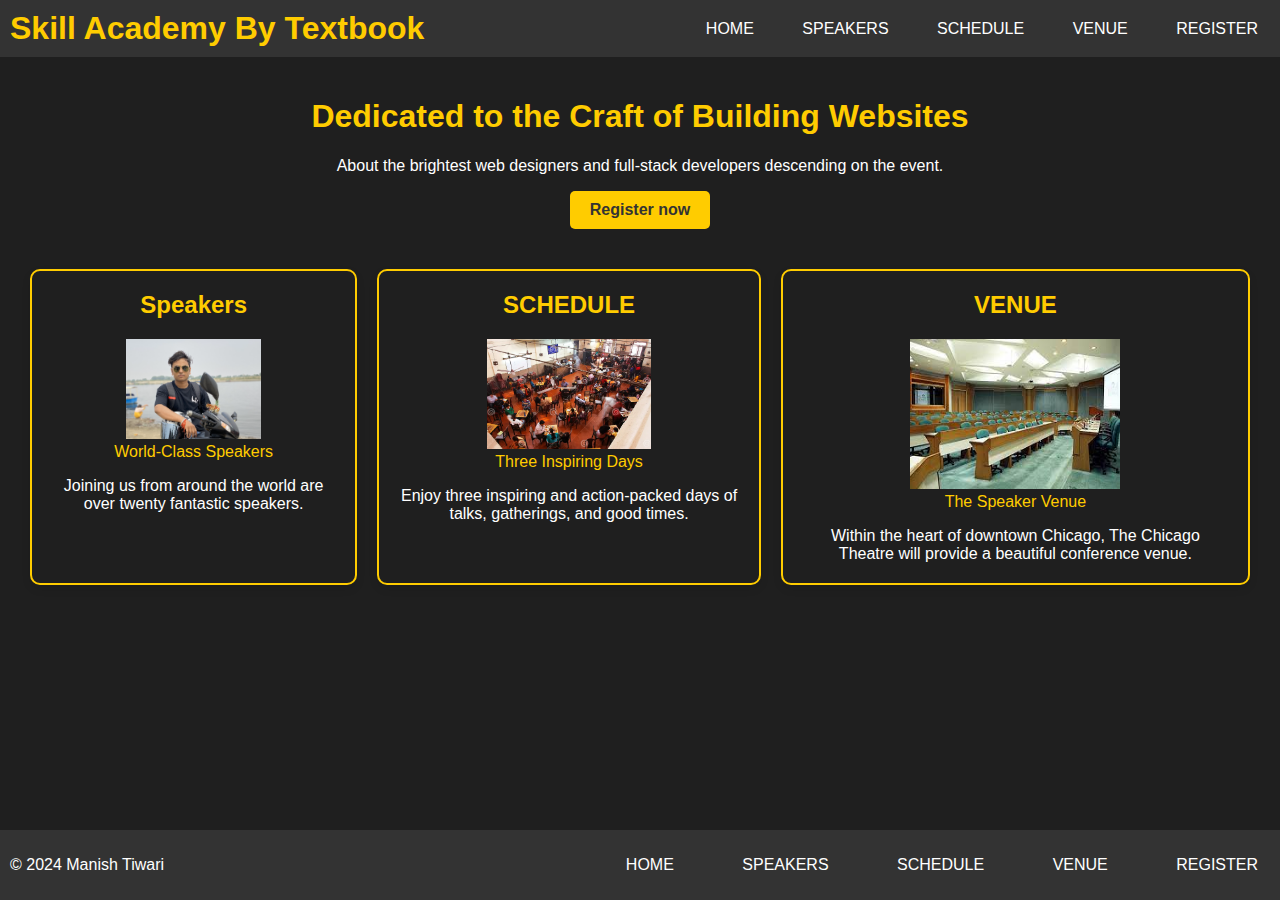
<file: index.html>
<!DOCTYPE html>
<html lang="en">
<head>
    <meta charset="UTF-8">
    <meta name="viewport" content="width=device-width, initial-scale=1.0">
    <link rel="stylesheet" href="/css/styles.css"> <!-- Linking external CSS file -->
    <title>Skill Academy Conference</title> <!-- Title of the webpage -->
</head>
<body>

  <nav class="navbar">
      <div class="left-nav">
          <h1>Skill Academy By Textbook</h1> <!-- Logo and brand name -->
      </div>
      <div class="right-nav">
        <a href="/index.html" class="active">HOME</a> <!-- Link to the home page -->
        <a href="/pages/speakers.html">SPEAKERS</a> <!-- Link to the speakers page -->
        <a href="/pages/schedule.html">SCHEDULE</a> <!-- Link to the schedule page -->
        <a href="/pages/vanue.html">VENUE</a> <!-- Link to the venue page -->
        <a href="/pages/register.html">REGISTER</a> <!-- Link to the register page -->
      </div>
  </nav>

  <section class="main-section">
      <h1>Dedicated to the Craft of Building Websites</h1> <!-- Main section heading -->
      <p>About the brightest web designers and full-stack developers descending on the event.</p> <!-- Description of the event -->
      <a href="/pages/register.html" class="register-button">Register now</a> <!-- Button to register -->

      <div class="grid-container">
          <div class="grid-box">
              <h2>Speakers</h2> <!-- Heading for speakers section -->
              <a href="/pages/speakers.html">
                  <img style="height: 100px;" src="/img/manish.png" alt="Manish Tiwari"> <!-- Image of a speaker -->
              </a><br>
              <a href="/pages/speakers.html">World-Class Speakers</a> <!-- Link to the speakers page -->
              <p>Joining us from around the world are over twenty fantastic speakers.</p> <!-- Description of speakers section -->
          </div>

          <div class="grid-box">
              <h2>SCHEDULE</h2> <!-- Heading for schedule section -->
              <a href="/pages/schedule.html">
                  <img style="height: 110px;" src="/img/visitors.webp" alt="Schedule"> <!-- Image representing schedule -->
              </a><br>
              <a href="/pages/schedule.html">Three Inspiring Days</a> <!-- Link to the schedule page -->
              <p>Enjoy three inspiring and action-packed days of talks, gatherings, and good times.</p> <!-- Description of schedule section -->
          </div>

          <div class="grid-box">
              <h2>VENUE</h2> <!-- Heading for venue section -->
              <a href="/pages/vanue.html">
                  <img style="height: 150px; width: 210px;" src="/img/download.jpeg" alt="Venue"> <!-- Image representing venue -->
              </a><br>
              <a href="/pages/vanue.html">The Speaker Venue</a> <!-- Link to the venue page -->
              <p>Within the heart of downtown Chicago, The Chicago Theatre will provide a beautiful conference venue.</p> <!-- Description of venue section -->
          </div>
      </div>
  </section>

  <footer>
      <div class="left-footer">
          <p>&copy; 2024 Manish Tiwari</p> <!-- Copyright notice -->
      </div>
      <div class="right-footer">
        <a href="/index.html" class="active">HOME</a> <!-- Footer navigation links -->
        <a href="/pages/speakers.html">SPEAKERS</a>
        <a href="/pages/schedule.html">SCHEDULE</a>
        <a href="/pages/vanue.html">VENUE</a>
        <a href="/pages/register.html">REGISTER</a>
      </div>
  </footer>

  
</body>
</html>
</file>
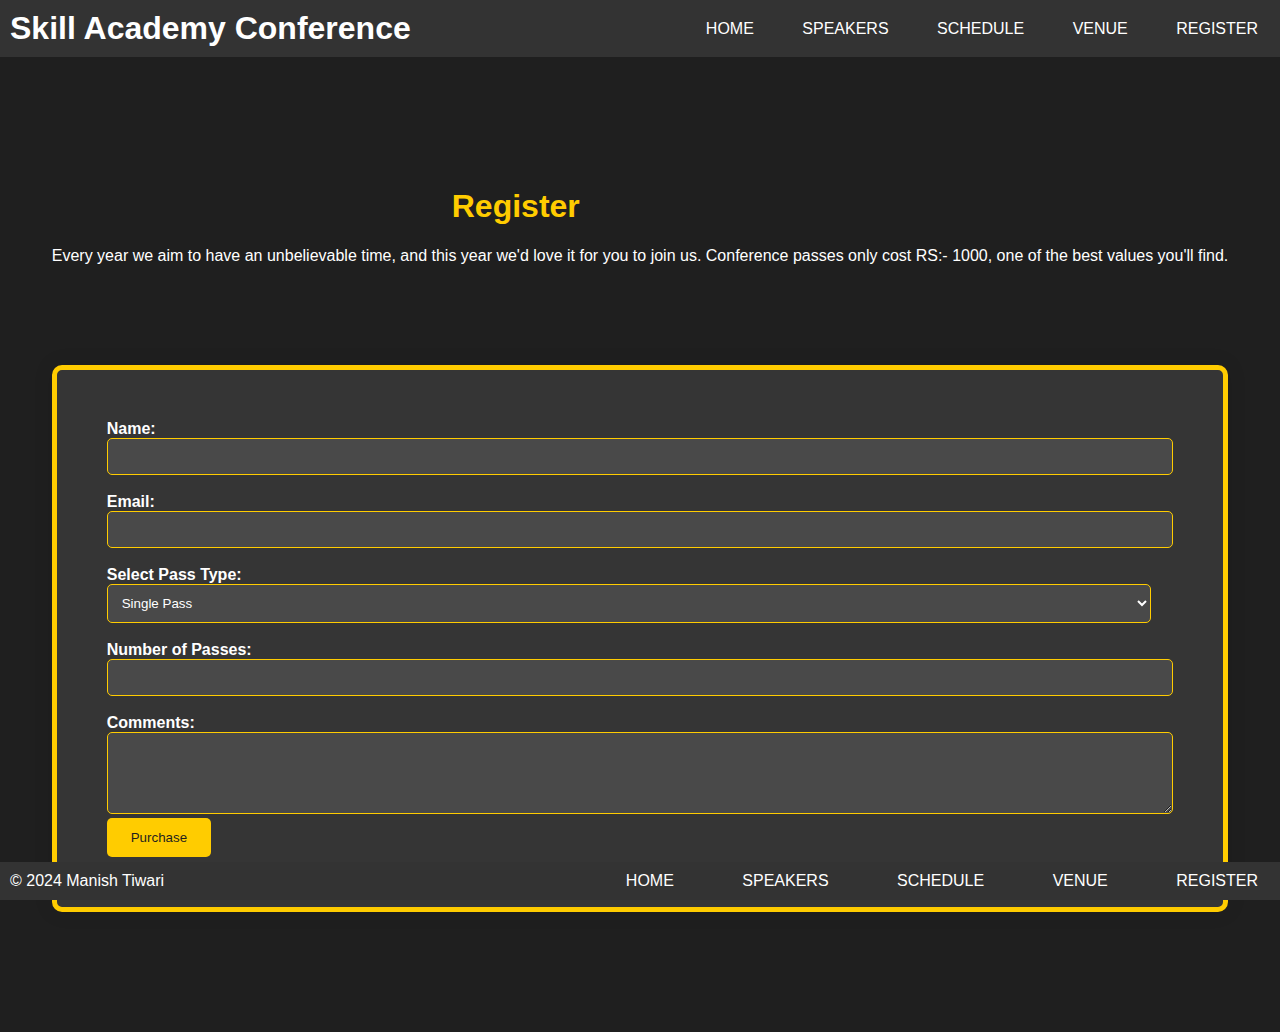
<file: pages/register.html>
<!DOCTYPE html>
<html lang="en">
<head>
    <meta charset="UTF-8">
    <meta name="viewport" content="width=device-width, initial-scale=1.0">
    <link rel="stylesheet" href="/css/register.css">
    <title>Skill Academy Conference - Register</title>
</head>
<body>
    <!-- Navigation Bar -->
    <nav class="navbar">
        <div class="left-nav">
            <h1>Skill Academy Conference</h1>
        </div>
        <nav class="right-nav">
            <a href="/index.html">HOME</a>
            <a href="/pages/speakers.html">SPEAKERS</a>
            <a href="/pages/schedule.html">SCHEDULE</a>
            <a href="/pages/vanue.html">VENUE</a>
            <a href="/pages/register.html" class="active">REGISTER</a>
        </nav>
    </nav>

    <!-- Main Section - Register -->
    <section class="main-section">
        <div class="register-section">
            <h1>Register</h1>
            <p>Every year we aim to have an unbelievable time, and this year we'd love it for you to join us. Conference passes only cost RS:- 1000, one of the best values you'll find.</p>

            <!-- Register Form Section -->
            <section class="register-form">
                <form action="#" method="post">
                    <label for="name">Name:</label><br>
                    <input type="text" id="name" name="name" required><br><br>

                    <label for="email">Email:</label><br>
                    <input type="email" id="email" name="email" required><br><br>

                    <label for="pass-type">Select Pass Type:</label><br>
                    <select id="pass-type" name="pass-type" required><br><br>
                        <option value="single">Single Pass</option>
                        <option value="group">Group Pass</option>
                    </select><br><br>

                    <label for="pass-quantity">Number of Passes:</label><br>
                    <input type="number" id="pass-quantity" name="pass-quantity" required><br><br>

                    <label for="comments">Comments:</label><br>
                    <textarea id="comments" name="comments" rows="4"></textarea><br>

                    <button type="submit" class="orange-btn">Purchase</button>
                </form>
            </section>
        </div>
    </section>

    <!-- Footer -->
    <footer>
        <div class="left-footer">&copy; 2024 Manish Tiwari</div>
        <div class="right-footer">
          <a href="/index.html">HOME</a>
            <a href="/pages/speakers.html">SPEAKERS</a>
            <a href="/pages/schedule.html">SCHEDULE</a>
            <a href="/pages/vanue.html">VENUE</a>
            <a href="/pages/register.html" class="active">REGISTER</a>
        </div>
    </footer>
</body>
</html>
</file>
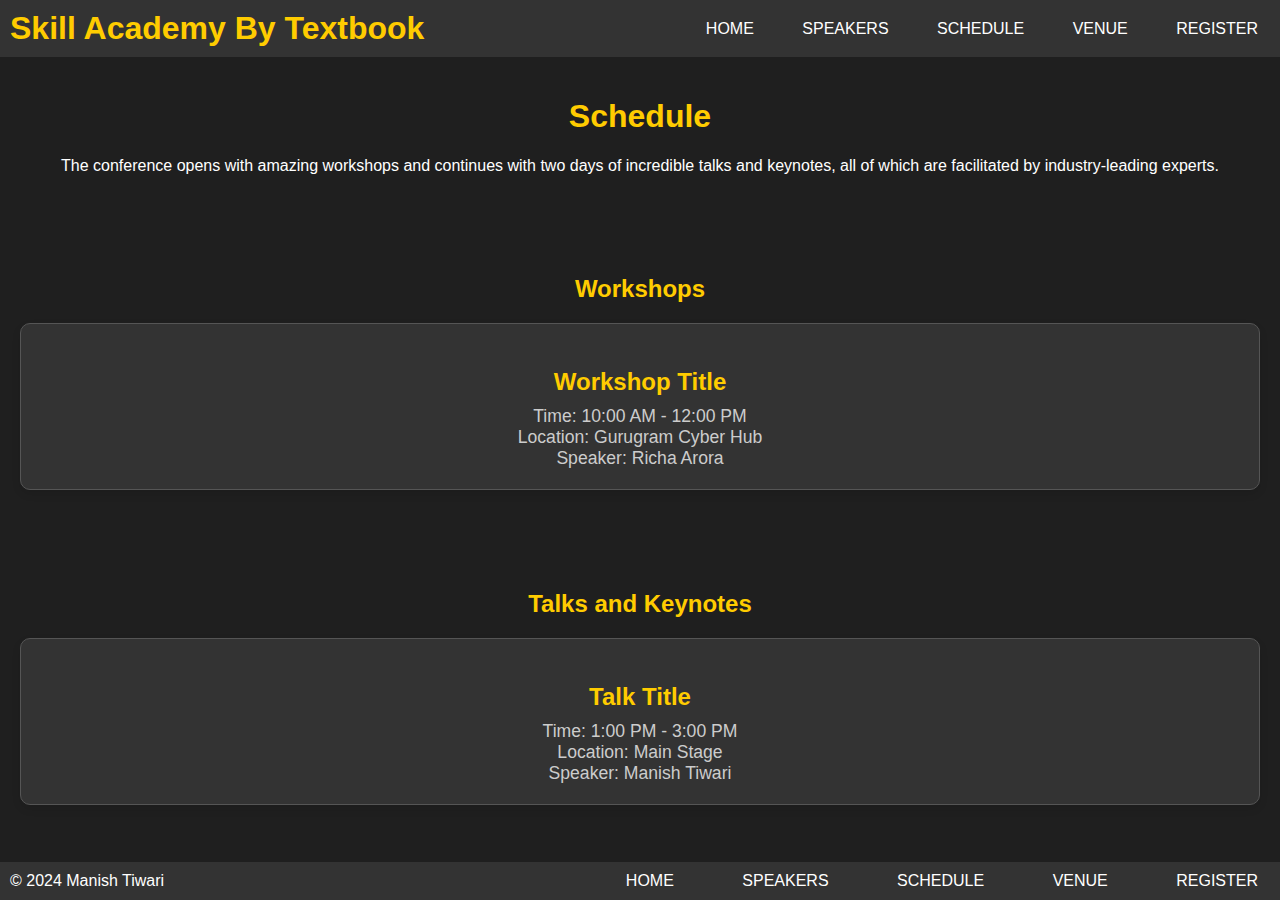
<file: pages/schedule.html>
<!DOCTYPE html>
<html lang="en">
<head>
    <meta charset="UTF-8">
    <meta name="viewport" content="width=device-width, initial-scale=1.0">
    <link rel="stylesheet" href="/css/schedule.css">
    <title>Skill Academy Conference - Schedule</title>
</head>
<body>
    <!-- Navigation Bar -->
    <nav class="navbar">
        <div class="left-nav">
            <h1>Skill Academy By Textbook</h1>
        </div>
        <div class="right-nav">
          <a href="/index.html">HOME</a>
          <a href="/pages/speakers.html">SPEAKERS</a>
          <a href="/pages/schedule.html" class="active">SCHEDULE</a>
          <a href="../pages/vanue.html">VENUE</a>
          <a href="/pages/register.html">REGISTER</a>
        </div>
    </nav>

    <!-- Main Section - Schedule -->
    <section class="main-section">
        <h1>Schedule</h1>
        <p>The conference opens with amazing workshops and continues with two days of incredible talks and keynotes, all of which are facilitated by industry-leading experts.</p>

        <!-- Workshop Section -->
        <section class="schedule-section">
            <h2>Workshops</h2>
            <!-- Example Workshop Entry  -->
            <div class="schedule-entry">
                <h3>Workshop Title</h3>
                <p>Time: 10:00 AM - 12:00 PM</p>
                <p>Location: Gurugram Cyber Hub</p>
                <p>Speaker: Richa Arora</p>
            </div>
            
        </section>

        <!-- Talks and Keynotes Section -->
        <section class="schedule-section">
            <h2>Talks and Keynotes</h2>
            <!-- Example Talk Entry  -->
            <div class="schedule-entry">
                <h3>Talk Title</h3>
                <p>Time: 1:00 PM - 3:00 PM</p>
                <p>Location: Main Stage</p>
                <p>Speaker: Manish Tiwari</p>
            </div>
            
        </section>
    </section>

    <!-- Footer -->
    <footer>
        <div class="left-footer">&copy; 2024 Manish Tiwari</div>
        <div class="right-footer">
            <a href="/index.html">HOME</a>
            <a href="/pages/speakers.html">SPEAKERS</a>
            <a href="/pages/schedule.html" class="active">SCHEDULE</a>
            <a href="../pages/vanue.html">VENUE</a>
            <a href="/pages/register.html">REGISTER</a>
        </div>
    </footer>
</body>
</html>
</file>
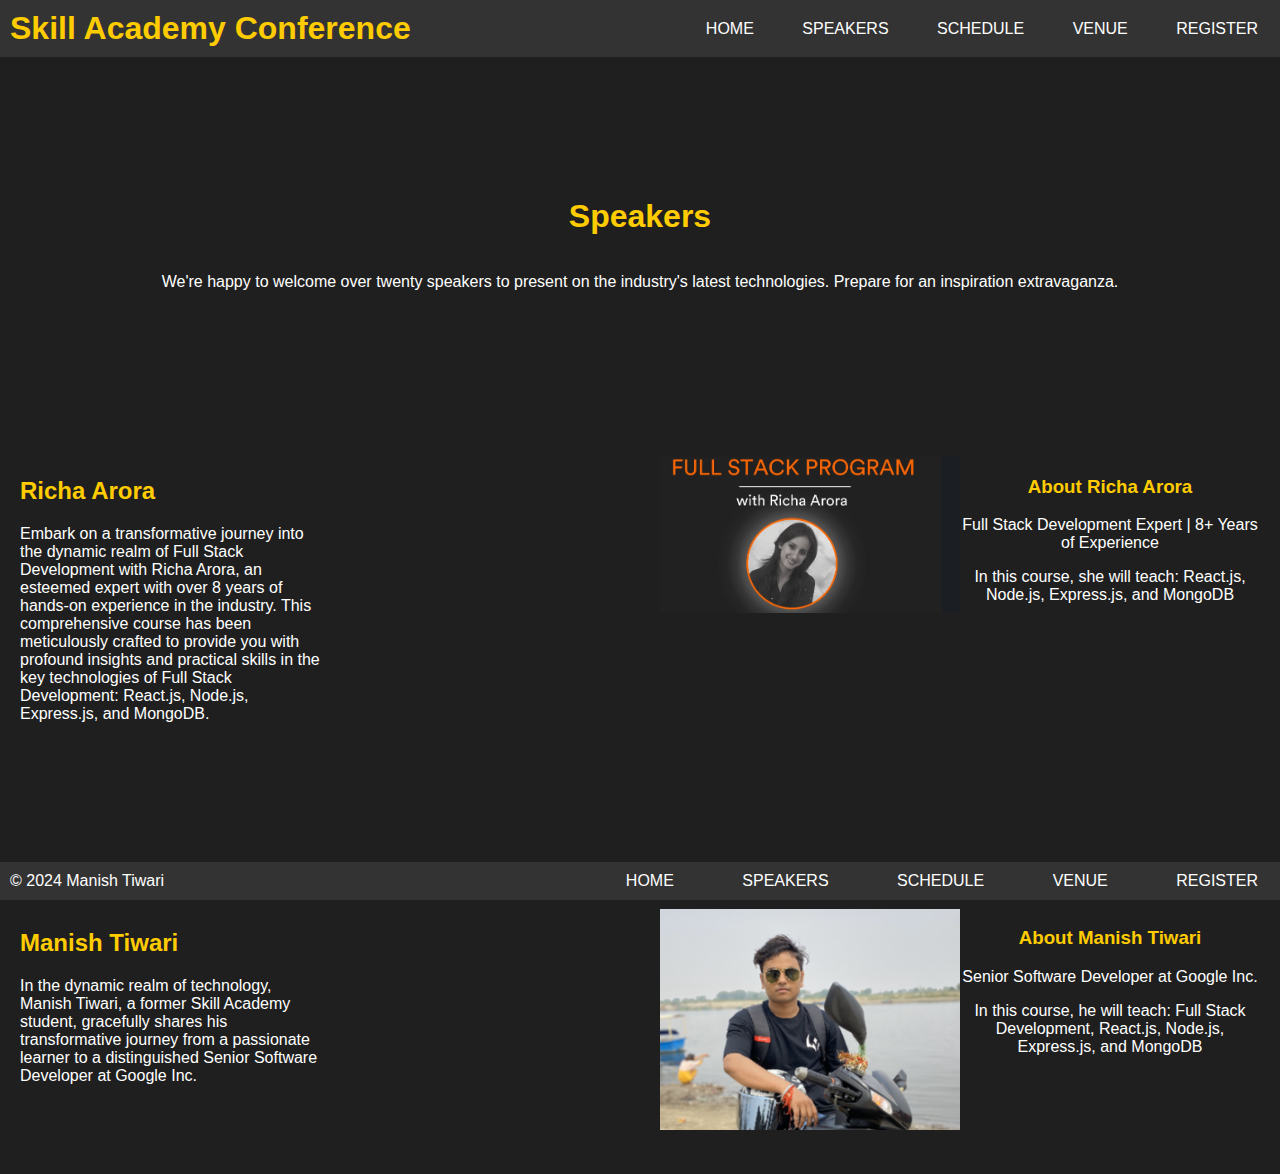
<file: pages/speakers.html>
<!DOCTYPE html>
<html lang="en">
<head>
    <meta charset="UTF-8">
    <meta name="viewport" content="width=device-width, initial-scale=1.0">
    <title>Skill Academy Conference - Speakers</title>
    <link rel="stylesheet" href="../css/speakers.css">
</head>
<body class="dark-theme">
    <!-- Navigation Bar -->
    <nav class="navbar">
        <div class="left-nav">
            <h1>Skill Academy Conference</h1>
        </div>
        <div class="right-nav">
          <a href="/index.html">HOME</a>
          <a href="../pages/speakers.html" class="active">SPEAKERS</a>
          <a href="../pages/schedule.html">SCHEDULE</a>
          <a href="/pages/vanue.html">VENUE</a>
          <a href="../pages/register.html">REGISTER</a>
        </div>
    </nav>

    <!-- Main Section - Speakers -->
    <section class="main-section">
        <h1>Speakers</h1>
        <p>We're happy to welcome over twenty speakers to present on the industry's latest technologies. Prepare for an inspiration extravaganza.</p>

        <!-- Speaker - Richa Arora Ma'am -->
        <div class="speaker-section">
            <div class="text-section">
                <h2>Richa Arora</h2>
                <p>Embark on a transformative journey into the dynamic realm of Full Stack Development with Richa Arora, an esteemed expert with over 8 years of hands-on experience in the industry. This comprehensive course has been meticulously crafted to provide you with profound insights and practical skills in the key technologies of Full Stack Development: React.js, Node.js, Express.js, and MongoDB.</p>
            </div>
            <div class="speaker-info">
                <div class="speaker-image">
                    <img src="../img/Richa Arora.png" alt="Richa Arora" width="300">
                </div>
                <div class="speaker-details">
                    <h3>About Richa Arora</h3>
                    <p>Full Stack Development Expert | 8+ Years of Experience</p>
                    <p>In this course, she will teach: React.js, Node.js, Express.js, and MongoDB</p>
                </div>
            </div>
        </div>

        <!-- Speaker - Manish Tiwari -->
        <div class="speaker-section">
            <div class="text-section">
                <h2>Manish Tiwari</h2>
                <p>In the dynamic realm of technology, Manish Tiwari, a former Skill Academy student, gracefully shares his transformative journey from a passionate learner to a distinguished Senior Software Developer at Google Inc.</p>
            </div>
            <div class="speaker-info">
                <div class="speaker-image">
                    <img src="../img/manish.png" alt="Manish Tiwari" width="300">
                </div>
                <div class="speaker-details">
                    <h3>About Manish Tiwari</h3>
                    <p>Senior Software Developer at Google Inc.</p>
                    <p>In this course, he will teach: Full Stack Development, React.js, Node.js, Express.js, and MongoDB</p>
                </div>
            </div>
        </div>
    </section>

    <!-- Footer -->
    <footer>
        <div class="footer-left">&copy; 2024 Manish Tiwari</div>
        <div class="footer-right">
          <a href="/index.html">HOME</a>
          <a href="/pages/speakers.html" class="active">SPEAKERS</a>
          <a href="/pages/schedule.html">SCHEDULE</a>
          <a href="/pages/vanue.html">VENUE</a>
          <a href="/pages/register.html">REGISTER</a>
        </div>
    </footer>
</body>
</html>
</file>
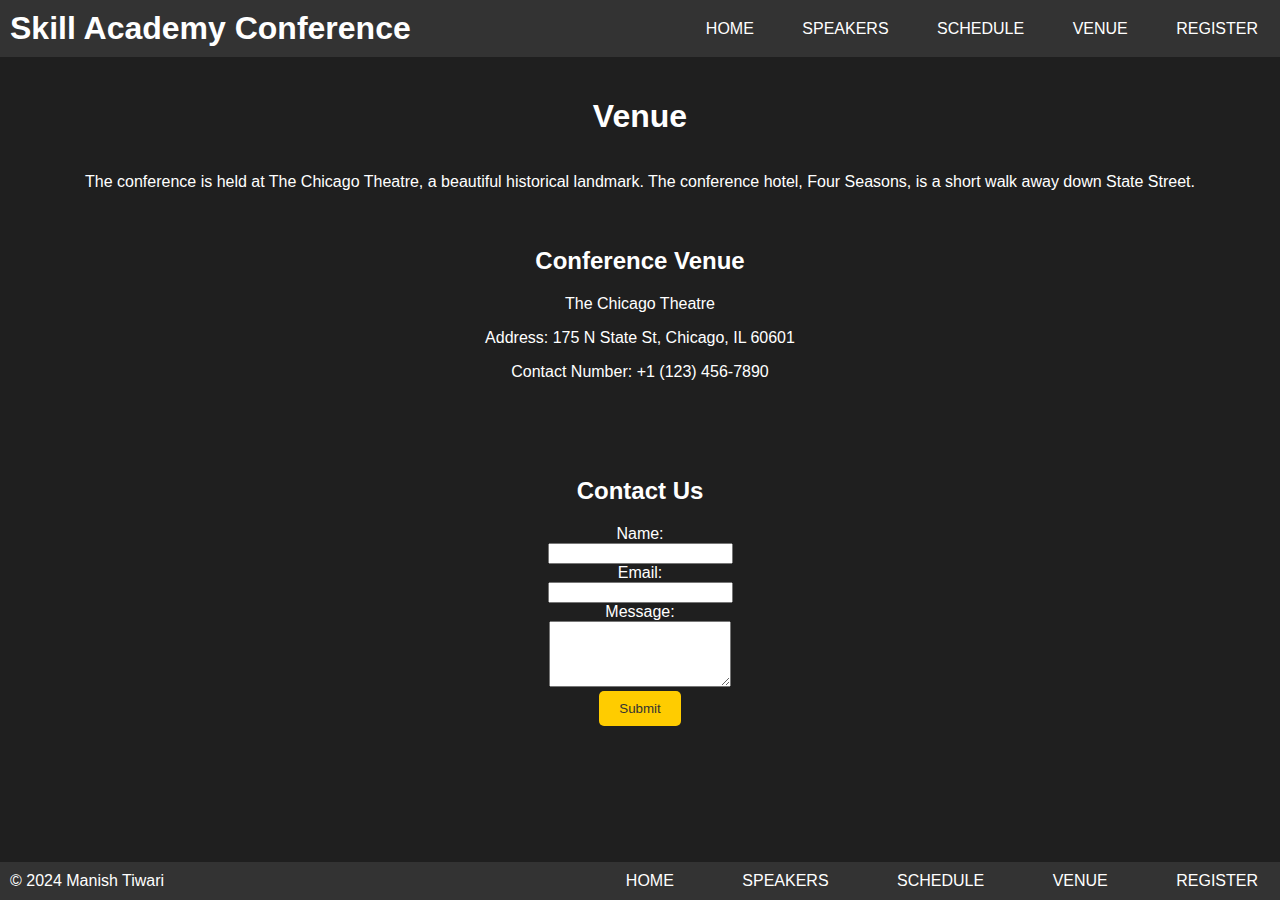
<file: pages/vanue.html>
<!DOCTYPE html>
<html lang="en">
<head>
    <meta charset="UTF-8">
    <meta name="viewport" content="width=device-width, initial-scale=1.0">
    <title>Skill Academy Conference - Venue</title>
    <link rel="stylesheet" href="/css/vanue.css">
</head>
<body>
    <!-- Navigation Bar -->
    <nav class="navbar">
        <div class="left-nav">
            <h1>Skill Academy Conference</h1>
        </div>
        <nav class="right-nav">
            <a href="index.html">HOME</a>
            <a href="speakers.html">SPEAKERS</a>
            <a href="schedule.html">SCHEDULE</a>
            <a href="vanue.html" class="active">VENUE</a>
            <a href="register.html">REGISTER</a>
        </nav>
    </nav>

    <!-- Main Section - Venue -->
    <section class="main-section">
        <h1>Venue</h1>
        <p>The conference is held at The Chicago Theatre, a beautiful historical landmark. The conference hotel, Four Seasons, is a short walk away down State Street.</p>

        <!-- Venue Details Section -->
        <section class="venue-details">
            <h2>Conference Venue</h2>
            <p>The Chicago Theatre</p>
            <p>Address: 175 N State St, Chicago, IL 60601</p>
            <p>Contact Number: +1 (123) 456-7890</p>
        </section>

        <!-- Contact Form Section -->
        <section class="contact-form">
            <h2>Contact Us</h2>
            <form action="#" method="post">
                <label for="name">Name:</label><br>
                <input type="text" id="name" name="name" required><br>

                <label for="email">Email:</label><br>
                <input type="email" id="email" name="email" required><br>

                <label for="message">Message:</label><br>
                <textarea id="message" name="message" rows="4" required></textarea><br>

                <button type="submit" class="orange-btn">Submit</button>
            </form>
        </section>
    </section>

    <!-- Footer -->
    <footer>
        <div class="left-footer">&copy; 2024 Manish Tiwari</div>
        <div class="right-footer">
            <a href="index.html">HOME</a>
            <a href="speakers.html">SPEAKERS</a>
            <a href="schedule.html">SCHEDULE</a>
            <a href="venue.html" class="active">VENUE</a>
            <a href="register.html">REGISTER</a>
        </div>
    </footer>
</body>
</html>
</file>
<file: css/register.css>
body {
  font-family: Arial, sans-serif; /* Setting default font family */
  margin: 0; /* Removing default margin */
  padding: 0; /* Removing default padding */
  background-color: #1f1f1f; /* Setting background color */
  color: #fff; /* Setting text color */
}

/* Navigation Bar */
.navbar {
  display: flex; /* Displaying navbar items in a flex container */
  justify-content: space-between; /* Aligning items with space between */
  align-items: center; /* Aligning items vertically */
  background-color: #333; /* Setting navbar background color */
  padding: 10px; /* Adding padding inside navbar */
}

.left-nav h1 {
  margin: 0; /* Removing margin from heading */
}

.right-nav a {
  color: #fff; /* Setting navbar link color */
  text-decoration: none; /* Removing underline from navbar links */
  margin-left: 20px; /* Adding space between navbar links */
  transition: color 0.3s ease-in-out; /* Adding transition effect to navbar links */
  border: 2px solid transparent; /* Adding border to navbar links */
  padding: 5px 10px; /* Adding padding inside navbar links */
  border-radius: 5px; /* Adding rounded corners to navbar links */
}

.right-nav a:hover {
  color: #ffcc00; /* Changing color of navbar links on hover */
  border-color: #ffcc00; /* Changing border color of navbar links on hover */
}

/* Main Section */
.main-section {
  display: flex; /* Displaying main section items in a flex container */
  justify-content: center; /* Aligning items horizontally */
  align-items: center; /* Aligning items vertically */
  padding: 20px; /* Adding padding inside main section */
  padding-top: 100px; /* Adding top padding */
}

/* Register Page Styles */
.register-section {
  margin-top: 10px; /* Adding top margin */
}

.register-section h1 {
  color:  #ffcc00; /* Setting heading color */
  padding-left: 400px; /* Adding left padding */
}

.register-section p {
  margin-bottom: 20px; /* Adding bottom margin */
}

/* Register Form Section */
.register-form {
  display: grid; /* Displaying register form items in a grid container */
  grid-gap: 15px; /* Adding gap between grid items */
  margin-top: 100px; /* Adding top margin */
  margin-bottom: 100px; /* Adding bottom margin */
  border: 5px solid #ffcc00; /* Adding border to register form */
  padding: 50px; /* Adding padding inside register form */
  background-color: rgba(255, 255, 255, 0.1); /* Setting semi-transparent background color */
  border-radius: 10px; /* Adding rounded corners to register form */
  box-shadow: 0 0 20px rgba(0, 0, 0, 0.1); /* Adding shadow effect to register form */
}

.register-form label {
  color: #fff; /* Setting label color */
  font-weight: bold; /* Making label text bold */
}

.register-form input,
.register-form select {
  padding: 10px; /* Adding padding inside input and select fields */
  border: 1px solid #ffcc00; /* Adding border to input and select fields */
  border-radius: 5px; /* Adding rounded corners to input and select fields */
  width: calc(100% - 22px); /* Setting width of input and select fields */
  background-color: rgba(255, 255, 255, 0.1); /* Setting semi-transparent background color */
  color: #fff; /* Setting text color */
}

.register-form input:focus,
.register-form select:focus {
  outline: none; /* Removing focus outline */
  border-color: #ffcc00; /* Changing border color on focus */
}

.register-form textarea {
  padding: 10px; /* Adding padding inside textarea */
  border: 1px solid #ffcc00; /* Adding border to textarea */
  border-radius: 5px; /* Adding rounded corners to textarea */
  width: calc(100% - 22px); /* Setting width of textarea */
  background-color: rgba(255, 255, 255, 0.1); /* Setting semi-transparent background color */
  color: #fff; /* Setting text color */
}

.register-form textarea:focus {
  outline: none; /* Removing focus outline */
  border-color: #ffcc00; /* Changing border color on focus */
}

.register-form button {
  padding: 12px 24px; /* Adding padding inside button */
  background-color: #ffcc00; /* Setting button background color */
  color: #1f1f1f; /* Setting button text color */
  border: none; /* Removing button border */
  border-radius: 5px; /* Adding rounded corners to button */
  cursor: pointer; /* Changing cursor to pointer */
  transition: background-color 0.3s; /* Adding transition effect to button background color */
}

.register-form button:hover {
  background-color: #ffa500; /* Changing button background color on hover */
}

/* Footer */
footer {
  position: fixed; /* Fixing footer at the bottom */
  bottom: 0; /* Positioning footer at the bottom */
  left: 0; /* Aligning footer to the left */
  background-color: #333; /* Setting footer background color */
  color: white; /* Setting footer text color */
  padding: 10px; /* Adding padding inside footer */
  width: 100%; /* Setting footer width */
  display: flex; /* Displaying footer items in a flex container */
  justify-content: space-between; /* Aligning items with space between */
  align-items: center; /* Aligning items vertically */
}

.left-footer {
  margin: 0; /* Removing margin */
}

.right-footer a {
  color: #fff; /* Setting footer link color */
  text-decoration: none; /* Removing underline from footer links */
  margin-left: 20px; /* Adding space between footer links */
  margin-right: 20px; /* Adding space between footer links */
  transition: color 0.3s ease-in-out; /* Adding transition effect to footer links */
  border: 2px solid transparent; /* Adding border to footer links */
  padding: 5px 10px; /* Adding padding inside footer links */
  border-radius: 5px; /* Adding rounded corners to footer links */
}

.right-footer a:hover {
  color: #ffcc00; /* Changing color of footer links on hover */
  border-color: #ffcc00; /* Changing border color of footer links on hover */
}
</file>
<file: css/styles.css>
/* Reset and General Styles */
body {
  font-family: Arial, sans-serif; /* Setting default font family */
  margin: 0; /* Removing default margin */
  padding: 0; /* Removing default padding */
  background-color: #1f1f1f; /* Setting background color */
  color: #fff; /* Setting text color */
}

/* Navigation Bar */
.navbar {
  display: flex; /* Displaying navbar items in a flex container */
  justify-content: space-between; /* Aligning items with space between */
  align-items: center; /* Aligning items vertically */
  background-color: #333; /* Setting navbar background color */
  padding: 10px; /* Adding padding inside navbar */
}

.left-nav h1 {
  margin: 0; /* Removing margin from heading */
}

.right-nav a {
  color: #fff; /* Setting navbar link color */
  text-decoration: none; /* Removing underline from navbar links */
  margin-left: 20px; /* Adding space between navbar links */
  transition: color 0.3s ease-in-out; /* Adding transition effect to navbar links */
  border: 2px solid transparent; /* Adding border to navbar links */
  padding: 5px 10px; /* Adding padding inside navbar links */
  border-radius: 5px; /* Adding rounded corners to navbar links */
}

.right-nav a:hover {
  color: #ffcc00; /* Changing color of navbar links on hover */
  border-color: #ffcc00; /* Changing border color of navbar links on hover */
}

/* Main Section */
.main-section {
  padding: 20px; /* Adding padding inside main section */
  text-align: center; /* Aligning text to the center */
}

h1, h2, h3 {
  color: #ffcc00; /* Setting heading color */
}

.register-button {
  display: inline-block; /* Displaying register button as inline block */
  padding: 10px 20px; /* Adding padding inside register button */
  background-color: #ffcc00; /* Setting button background color */
  color: #333; /* Setting button text color */
  text-decoration: none; /* Removing underline from button text */
  font-weight: bold; /* Making button text bold */
  border-radius: 5px; /* Adding rounded corners to button */
  transition: background-color 0.3s ease-in-out; /* Adding transition effect to button */
}

.register-button:hover {
  background-color: #ffdb4d; /* Changing button background color on hover */
}

/* Grid Boxes */
.grid-container {
  display: flex; /* Displaying grid container items in a flex container */
  justify-content: space-around; /* Aligning items with space around */
  margin-top: 30px; /* Adding top margin */
}

.grid-box {
  text-align: center; /* Aligning text to the center */
  padding: 20px; /* Adding padding inside grid box */
  border: 2px solid #ffcc00; /* Adding border to grid box */
  border-radius: 10px; /* Adding rounded corners to grid box */
  margin: 10px; /* Adding margin around grid box */
  box-shadow: 0 4px 8px rgba(0, 0, 0, 0.1); /* Adding shadow effect to grid box */
}

.grid-box h2 {
  margin-top: 0; /* Removing top margin from heading */
}

.grid-box p {
  margin-bottom: 0; /* Removing bottom margin from paragraph */
}

.grid-box a {
  text-decoration: none; /* Removing underline from links */
  color: #ffcc00; /* Setting link color */
}

/* Footer */
footer {
  position: fixed; /* Fixing footer at the bottom */
  bottom: 0; /* Positioning footer at the bottom */
  left: 0; /* Aligning footer to the left */
  background-color: #333; /* Setting footer background color */
  color: white; /* Setting footer text color */
  padding: 10px; /* Adding padding inside footer */
  width: 100%; /* Setting footer width */
  display: flex; /* Displaying footer items in a flex container */
  justify-content: space-between; /* Aligning items with space between */
  align-items: center; /* Aligning items vertically */
}

.left-footer {
  margin: 0; /* Removing margin */
}

.right-footer a {
  color: #fff; /* Setting footer link color */
  text-decoration: none; /* Removing underline from footer links */
  margin-left: 20px; /* Adding space between footer links */
  margin-right: 20px; /* Adding space between footer links */
  transition: color 0.3s ease-in-out; /* Adding transition effect to footer links */
  border: 2px solid transparent; /* Adding border to footer links */
  padding: 5px 10px; /* Adding padding inside footer links */
  border-radius: 5px; /* Adding rounded corners to footer links */
}

.right-footer a:hover {
  color: #ffcc00; /* Changing color of footer links on hover */
  border-color: #ffcc00; /* Changing border color of footer links on hover */
}
</file>
<file: css/schedule.css>
/* Reset and General Styles */
body {
  font-family: Arial, sans-serif; /* Setting default font family */
  margin: 0; /* Removing default margin */
  padding: 0; /* Removing default padding */
  background-color: #1f1f1f; /* Setting background color */
  color: #fff; /* Setting text color */
}

/* Navigation Bar */
.navbar {
  display: flex; /* Displaying navbar items in a flex container */
  justify-content: space-between; /* Aligning items with space between */
  align-items: center; /* Aligning items vertically */
  background-color: #333; /* Setting navbar background color */
  padding: 10px; /* Adding padding inside navbar */
}

.left-nav h1 {
  margin: 0; /* Removing margin from heading */
}

.right-nav a {
  color: #fff; /* Setting navbar link color */
  text-decoration: none; /* Removing underline from navbar links */
  margin-left: 20px; /* Adding space between navbar links */
  transition: color 0.3s ease-in-out; /* Adding transition effect to navbar links */
  border: 2px solid transparent; /* Adding border to navbar links */
  padding: 5px 10px; /* Adding padding inside navbar links */
  border-radius: 5px; /* Adding rounded corners to navbar links */
}

.right-nav a:hover {
  color: #ffcc00; /* Changing color of navbar links on hover */
  border-color: #ffcc00; /* Changing border color of navbar links on hover */
}

/* Main Section */
.main-section {
  padding: 20px; /* Adding padding inside main section */
  text-align: center; /* Aligning text to the center */
}

h1, h2, h3 {
  color: #ffcc00; /* Setting heading color */
}

.register-button {
  margin-top: 20px; /* Adding top margin to register button */
}

.register-button a {
  display: inline-block; /* Displaying register button as block element */
  padding: 10px 20px; /* Adding padding inside register button */
  background-color: #ffcc00; /* Setting button background color */
  color: #333; /* Setting button text color */
  text-decoration: none; /* Removing underline from button text */
  font-weight: bold; /* Making button text bold */
  border-radius: 5px; /* Adding rounded corners to button */
  transition: background-color 0.3s ease-in-out, color 0.3s ease-in-out; /* Adding transition effect to button */
}

.register-button a:hover {
  background-color: #ffdb4d; /* Changing button background color on hover */
  color: #fff; /* Changing button text color on hover */
}

/* Schedule Section */
.schedule-section {
  margin-top: 100px; /* Adding top margin to schedule section */
}

.schedule-entry {
  background-color: #333; /* Setting background color of schedule entry */
  border: 1px solid #555; /* Adding border to schedule entry */
  padding: 20px; /* Adding padding inside schedule entry */
  margin-bottom: 50px; /* Adding bottom margin to schedule entry */
  border-radius: 10px; /* Adding rounded corners to schedule entry */
  box-shadow: 0 4px 8px rgba(0, 0, 0, 0.1); /* Adding shadow effect to schedule entry */
  transition: transform 0.3s; /* Adding transition effect to schedule entry */
}

.schedule-entry:hover {
  transform: scale(1.02); /* Scaling up schedule entry on hover */
}

.schedule-entry h3 {
  color: #ffcc00; /* Setting heading color */
  font-size: 1.5em; /* Setting heading font size */
  margin-bottom: 10px; /* Adding bottom margin to heading */
}

.schedule-entry p {
  color: #ccc; /* Setting paragraph color */
  margin: 0; /* Removing margin */
  font-size: 1.1em; /* Setting paragraph font size */
}

/* Footer */
footer {
  position: fixed; /* Fixing footer at the bottom */
  bottom: 0; /* Positioning footer at the bottom */
  left: 0; /* Aligning footer to the left */
  background-color: #333; /* Setting footer background color */
  color: white; /* Setting footer text color */
  padding: 10px; /* Adding padding inside footer */
  width: 100%; /* Setting footer width */
  display: flex; /* Displaying footer items in a flex container */
  justify-content: space-between; /* Aligning items with space between */
  align-items: center; /* Aligning items vertically */
}

.left-footer {
  margin: 0; /* Removing margin */
}

.right-footer a {
  color: #fff; /* Setting footer link color */
  text-decoration: none; /* Removing underline from footer links */
  margin-left: 20px; /* Adding space between footer links */
  margin-right: 20px; /* Adding space between footer links */
  transition: color 0.3s ease-in-out; /* Adding transition effect to footer links */
  border: 2px solid transparent; /* Adding border to footer links */
  padding: 5px 10px; /* Adding padding inside footer links */
  border-radius: 5px; /* Adding rounded corners to footer links */
}

.right-footer a:hover {
  color: #ffcc00; /* Changing color of footer links on hover */
  border-color: #ffcc00; /* Changing border color of footer links on hover */
}
</file>
<file: css/speakers.css>
/* Reset and General Styles */
body {
  font-family: 'Arial', sans-serif; /* Setting default font family */
  margin: 0; /* Removing default margin */
  padding: 0; /* Removing default padding */
  background-color: #1f1f1f; /* Setting background color */
  color: #fff; /* Setting text color */
}

/* Navigation Bar */
.navbar {
  display: flex; /* Displaying navbar items in a flex container */
  justify-content: space-between; /* Aligning items with space between */
  align-items: center; /* Aligning items vertically */
  background-color: #333; /* Setting navbar background color */
  padding: 10px; /* Adding padding inside navbar */
}

.left-nav h1 {
  margin: 0; /* Removing margin from heading */
}

.right-nav a {
  color: #fff; /* Setting navbar link color */
  text-decoration: none; /* Removing underline from navbar links */
  margin-left: 20px; /* Adding space between navbar links */
  transition: color 0.3s ease-in-out; /* Adding transition effect to navbar links */
  border: 2px solid transparent; /* Adding border to navbar links */
  padding: 5px 10px; /* Adding padding inside navbar links */
  border-radius: 5px; /* Adding rounded corners to navbar links */
}

.right-nav a:hover {
  color: #ffcc00; /* Changing color of navbar links on hover */
  border-color: #ffcc00; /* Changing border color of navbar links on hover */
}

/* Main Section */
.main-section {
  padding: 20px; /* Adding padding inside main section */
  display: flex; /* Displaying main section items in a flex container */
  flex-direction: column; /* Setting flex direction to column */
  align-items: center; /* Aligning items horizontally */
  text-align: center; /* Aligning text to the center */
  margin-top: 100px; /* Adding top margin */
}

.speaker-section {
  display: flex; /* Displaying speaker section items in a flex container */
  justify-content: center; /* Aligning items horizontally */
  align-items: flex-start; /* Aligning items vertically */
  width: 100%; /* Setting width to 100% */
  margin-bottom: 20px; /* Adding bottom margin */
  margin-top: 150px; /* Adding top margin */
}

.speaker-info {
  display: flex; /* Displaying speaker info items in a flex container */
  justify-content: flex-end; /* Aligning items to the right */
  align-items: flex-start; /* Aligning items vertically */
  width: 100%; /* Setting width to 100% */
}

.speaker-details {
  max-width: 300px; /* Setting maximum width */
}

.speaker-image img {
  max-width: 300px; /* Setting maximum width for speaker image */
  height: auto; /* Setting height to auto to maintain aspect ratio */
}

.text-section {
  max-width: 300px; /* Setting maximum width */
  text-align: left; /* Aligning text to the left */
}

h1, h2, h3 {
  color: #ffcc00; /* Setting heading color */
}

/* Footer */
footer {
  position: fixed; /* Fixing footer at the bottom */
  bottom: 0; /* Positioning footer at the bottom */
  left: 0; /* Aligning footer to the left */
  background-color: #333; /* Setting footer background color */
  color: white; /* Setting footer text color */
  padding: 10px; /* Adding padding inside footer */
  width: 100%; /* Setting footer width */
  display: flex; /* Displaying footer items in a flex container */
  justify-content: space-between; /* Aligning items with space between */
  align-items: center; /* Aligning items vertically */
}

.footer-left {
  margin: 0; /* Removing margin */
}

.footer-right a {
  color: #fff; /* Setting footer link color */
  text-decoration: none; /* Removing underline from footer links */
  margin-left: 20px; /* Adding space between footer links */
  margin-right: 20px; /* Adding space between footer links */
  transition: color 0.3s ease-in-out; /* Adding transition effect to footer links */
  border: 2px solid transparent; /* Adding border to footer links */
  padding: 5px 10px; /* Adding padding inside footer links */
  border-radius: 5px; /* Adding rounded corners to footer links */
}

.footer-right a:hover {
  color: #ffcc00; /* Changing color of footer links on hover */
  border-color: #ffcc00; /* Changing border color of footer links on hover */
}
</file>
<file: css/vanue.css>
/* Reset and General Styles */
body {
  font-family: Arial, sans-serif; /* Setting default font family */
  margin: 0; /* Removing default margin */
  padding: 0; /* Removing default padding */
  background-color: #1f1f1f; /* Setting background color */
  color: #fff; /* Setting text color */
}

/* Navigation Bar */
.navbar {
  display: flex; /* Displaying navbar items in a flex container */
  justify-content: space-between; /* Aligning items with space between */
  align-items: center; /* Aligning items vertically */
  background-color: #333; /* Setting navbar background color */
  padding: 10px; /* Adding padding inside navbar */
}

.left-nav h1 {
  margin: 0; /* Removing margin from heading */
}

.right-nav a {
  color: #fff; /* Setting navbar link color */
  text-decoration: none; /* Removing underline from navbar links */
  margin-left: 20px; /* Adding space between navbar links */
  transition: color 0.3s ease-in-out; /* Adding transition effect to navbar links */
  border: 2px solid transparent; /* Adding border to navbar links */
  padding: 5px 10px; /* Adding padding inside navbar links */
  border-radius: 5px; /* Adding rounded corners to navbar links */
}

.right-nav a:hover {
  color: #ffcc00; /* Changing color of navbar links on hover */
  border-color: #ffcc00; /* Changing border color of navbar links on hover */
}

/* Main Section */
.main-section {
  display: flex; /* Displaying main section items in a flex container */
  flex-direction: column; /* Aligning items vertically */
  align-items: center; /* Aligning items horizontally */
  padding: 20px; /* Adding padding inside main section */
}

/* Venue Details and Contact Form */
.venue-details,
.contact-form {
  width: 100%; /* Setting width to 100% */
  max-width: 600px; /* Setting maximum width */
  text-align: center; /* Aligning text to the center */
  padding: 20px; /* Adding padding */
  margin-bottom: 20px; /* Adding bottom margin */
}

/* Button Style */
.orange-btn {
  background-color: #ffcc00; /* Setting button background color */
  color: #333; /* Setting button text color */
  border: none; /* Removing border */
  padding: 10px 20px; /* Adding padding inside button */
  border-radius: 5px; /* Adding rounded corners to button */
  cursor: pointer; /* Changing cursor to pointer on hover */
  transition: background-color 0.3s ease-in-out; /* Adding transition effect to button */
}

.orange-btn:hover {
  background-color: #333; /* Changing button background color on hover */
  color: #ffcc00; /* Changing button text color on hover */
}

/* Footer */
footer {
  position: fixed; /* Fixing footer at the bottom */
  bottom: 0; /* Positioning footer at the bottom */
  left: 0; /* Aligning footer to the left */
  background-color: #333; /* Setting footer background color */
  color: white; /* Setting footer text color */
  padding: 10px; /* Adding padding inside footer */
  width: 100%; /* Setting footer width */
  display: flex; /* Displaying footer items in a flex container */
  justify-content: space-between; /* Aligning items with space between */
  align-items: center; /* Aligning items vertically */
}

.left-footer {
  margin: 0; /* Removing margin */
}

.right-footer a {
  color: #fff; /* Setting footer link color */
  text-decoration: none; /* Removing underline from footer links */
  margin-left: 20px; /* Adding space between footer links */
  margin-right: 20px; /* Adding space between footer links */
  transition: color 0.3s ease-in-out; /* Adding transition effect to footer links */
  border: 2px solid transparent; /* Adding border to footer links */
  padding: 5px 10px; /* Adding padding inside footer links */
  border-radius: 5px; /* Adding rounded corners to footer links */
}

.right-footer a:hover {
  color: #ffcc00; /* Changing color of footer links on hover */
  border-color: #ffcc00; /* Changing border color of footer links on hover */
}
</file>
